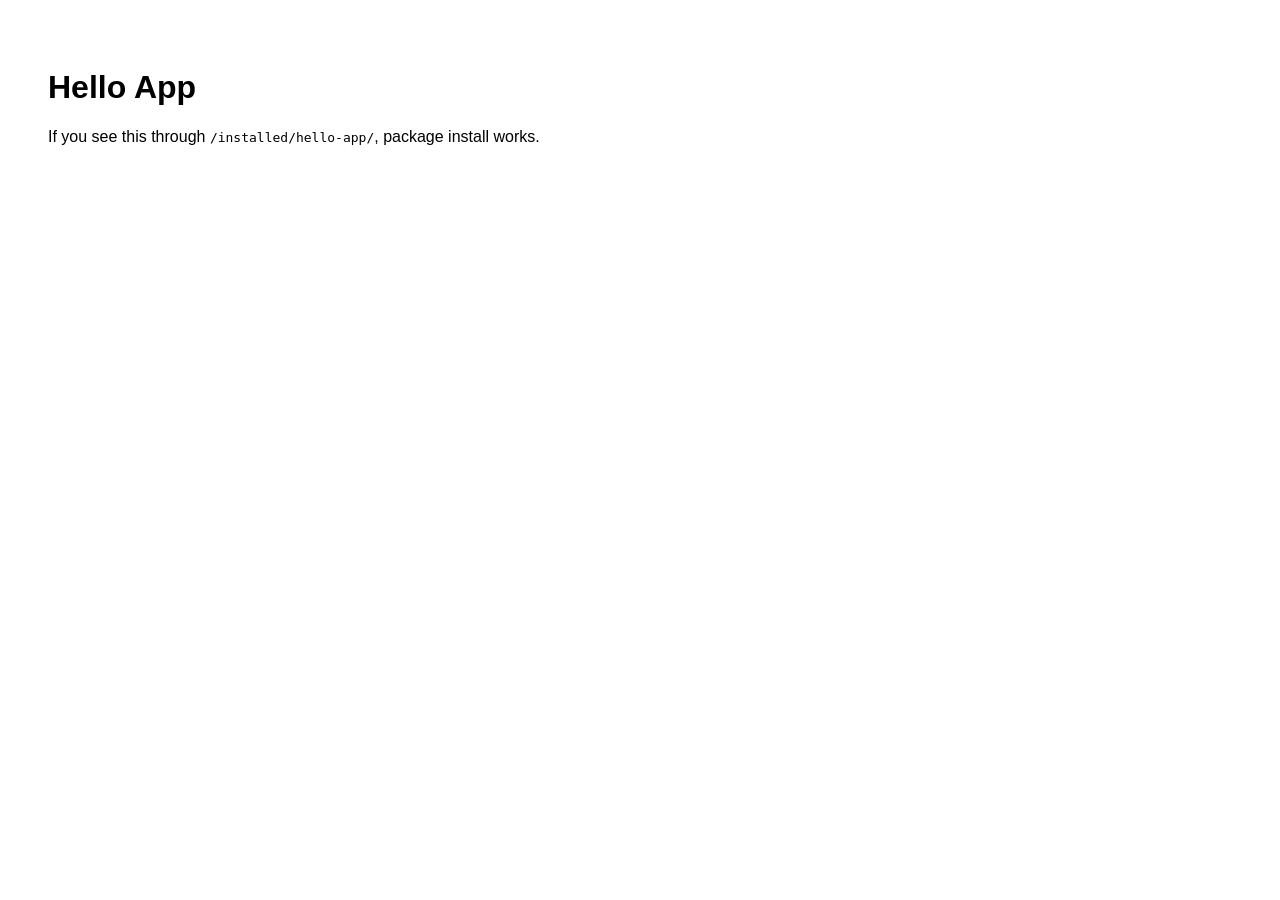
<file: sample-package/wwwroot/index.html>
<!doctype html>
<html>
<head><meta charset="utf-8"><title>Hello App</title></head>
<body style="font-family:Arial,sans-serif;padding:40px">
<h1>Hello App</h1>
<p>If you see this through <code>/installed/hello-app/</code>, package install works.</p>
</body>
</html>
</file>
